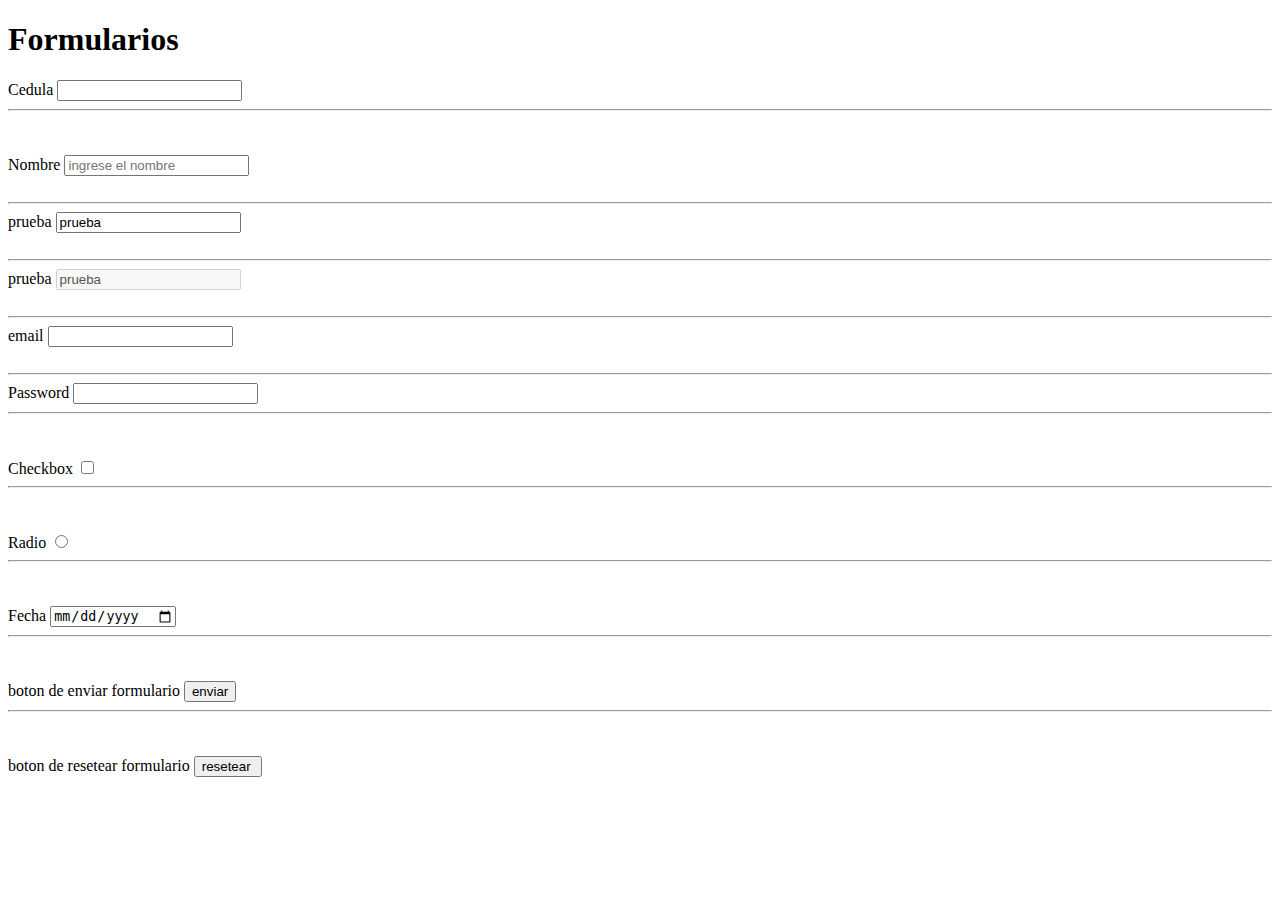
<file: html/formularios.html>
<!DOCTYPE html>
<html lang="es">
<head>
    <meta charset="UTF-8">
    <meta http-equiv="X-UA-Compatible" content="IE=edge">
    <meta name="viewport" content="width=device-width, initial-scale=1.0">
    <!-- <link rel="stylesheet" href="css/inex.css"> -->
    <title>Formulario</title>
</head>
<body>
    <h1>Formularios </h1>
    <!--se pone action con lo q es ya el backend  -->
    <form action="" method="get">
        <!-- campos de entrada de texto id es el nombre unico  size el tamaño de datos   -->
        <label for="cedula">Cedula</label>
        <input type="number" id="cedula">
        <hr>
        <br><br>
        <label for="nombre">Nombre</label>
        <input type="text" id="nombre" placeholder="ingrese el nombre" required>
        <br><br>
        <hr>
        <!--  el reandonly sive solo de lectura -->
        <label for="nombre">prueba</label>
        <input type="text" id="nombre" placeholder="ingrese el nombre" value="prueba " readonly>
        <br><br>
        <hr>
        <!-- disable permite desactivar  -->
        <label for="nombre">prueba</label>
        <input type="text" id="nombre" placeholder="ingrese el nombre" value="prueba " readonly disabled>
        <br><br>
        <hr>
        <label for="email">email</label>
        <input type="email" id="email">
        <br><br>
        <hr>
        <label for="password">Password</label>
        <input type="password" id="password" >
        <hr>
        <br><br>
        <label for="checkbox"> Checkbox</label>
        <input type="checkbox" id="checkbox">
        <hr>
        <br><br>
        <label for=" radio">Radio</label>
       <input type="radio" id="radio">
         <hr>
        <br><br>
        <label for=" radio">Fecha</label>
        <input type="date" name="id">
        <!--  botonoes hay el submit y el reset -->
        <hr>
        <br><br>
        <label for="enviar">boton de enviar formulario</label>
        <input type="submit" value="enviar" id="enviar">
        <hr>
         <br><br>
         <label for="enviar">boton de resetear formulario</label>
        <input type="submit" value="resetear " name="" id="enviar">
    </form>


</body>
</html>
</file>
<file: html/css/inex.css>
body{
    background-color:black;
    color: #fff;
}
hr{
    color: #fff;
}
</file>
